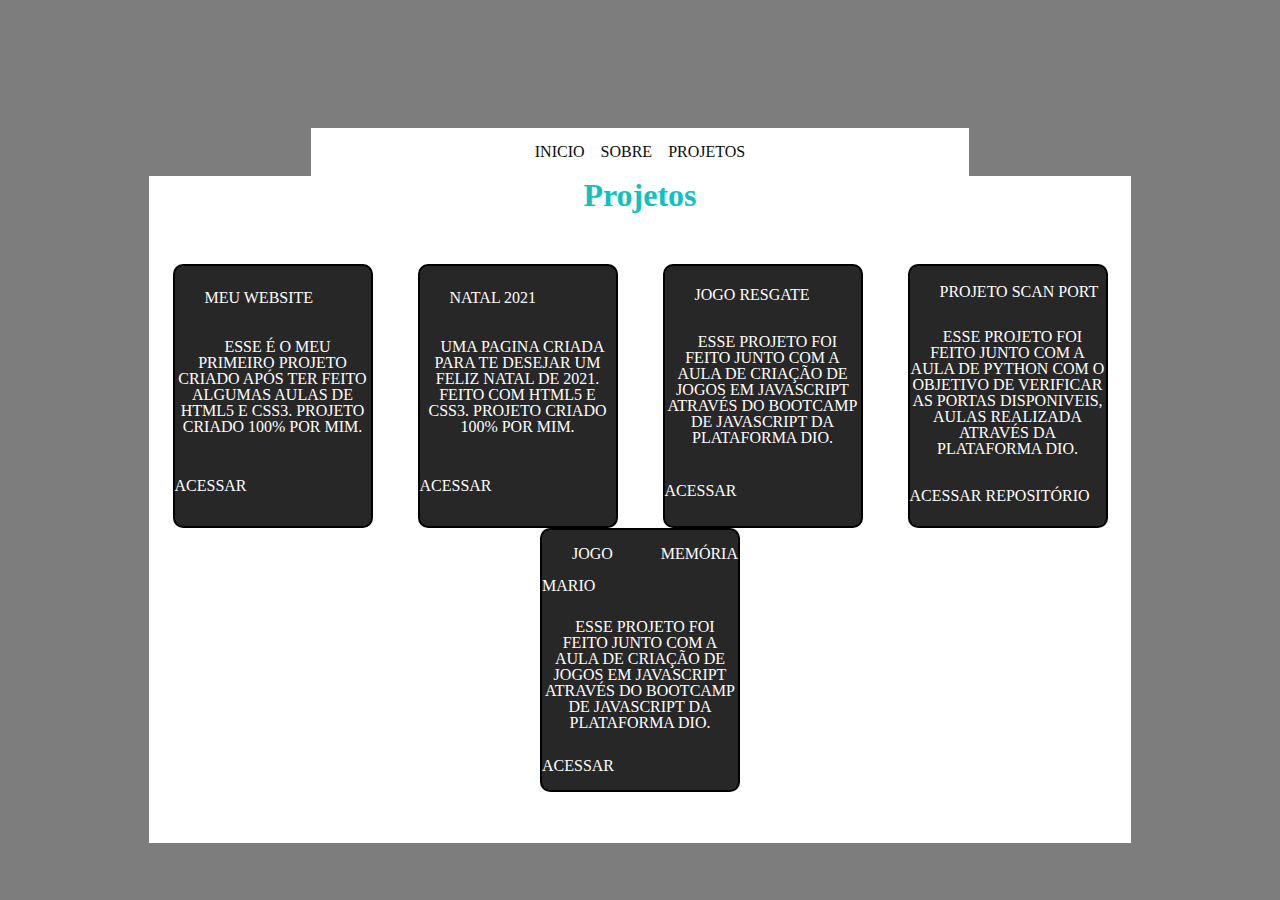
<file: projetos pessoal/pro-pessoal.html>
<!DOCTYPE html>
<html lang="pt-br">
<head>
    <meta charset="UTF-8">
    <meta http-equiv="X-UA-Compatible" content="IE=edge">
    <meta name="viewport" content="width=device-width, initial-scale=1.0">
    <link rel="shortcut icon" href="../img/favicon_io/favicon.ico" type="image/x-icon">
    <link rel="stylesheet" href="../assest/css/style.css">

    <title>Projetos Pessoal</title>
</head>
<body>
    <header>
        <div class="container">
            <div class="menu-section">
              <div class="menu-toggle">
                <div class="one"></div>
                <div class="two"></div>
                <div class="three"></div>
              </div>
              <nav>
                <ul>
                  <li>
                    <a href="/index.html">Inicio</a>
                  </li>
                  <li>
                    <a href="/sobre/about.html">Sobre</a>
                  </li>
                  <li>
                    <a href="/projetos pessoal/pro-pessoal.html">Projetos</a>
                  </li>
                </ul>
              </nav>
            </div>
          </div>
    </header>
    <main>
        <h1 class="projetos-h1">Projetos</h1>
        <div class="pro-main">
            <div class="pro-div">
                <p class="pro-pf">Meu WebSite</p>
                <p class="pro-p">
                    Esse é o meu primeiro projeto criado após ter feito algumas aulas de HTML5 e CSS3. Projeto criado 100% por mim.
                </p>
                <a href="https://jefalmeida1.github.io/Portfolio/" target="_blank" class="pro-link">Acessar</a>
            </div>
            <div class="pro-div">
                <p class="pro-pf">Natal 2021</p>
                <p class="pro-p">
                    Uma pagina criada para te desejar um feliz natal de 2021. Feito com HTML5 e CSS3. Projeto criado 100% por mim.
                </p>
                <a href="https://jefalmeida1.github.io/devnatal2021/" target="_blank" class="pro-link">Acessar</a>
            </div>
            <div class="pro-div">
                <p class="pro-pf">Jogo Resgate</p>
                <p class="pro-p">
                    Esse projeto foi feito junto com a aula de criação de jogos em javascript através do bootcamp de JavaScript da plataforma 
                    <a href="https://www.dio.me/" target="_blank" class="pro-link">DIO</a>.
                </p>
                <a href="https://github.com/JefAlmeida1/DigitalInnovationOne/tree/main/JavaScript/Jogo%20Nave" target="_blank" class="pro-link">Acessar</a>
            </div>
            <div class="pro-div">
                <p class="pro-pf">Projeto Scan Port</p>
                <p class="pro-p">
                    Esse projeto foi feito junto com a aula de python com o objetivo de verificar as portas disponiveis, aulas realizada através da plataforma 
                    <a href="https://www.dio.me/" target="_blank" class="pro-link">DIO</a>.
                </p>
                <a href="https://github.com/JefAlmeida1/DigitalInnovationOne/tree/main/Python/Projeto%20Scan%20Port" target="_blank" class="pro-link">Acessar repositório</a>
            </div>
            <div class="pro-div">
                <p class="pro-pf">Jogo Memória Mario</p>
                <p class="pro-p">
                    Esse projeto foi feito junto com a aula de criação de jogos em javascript através do bootcamp de JavaScript da plataforma 
                    <a href="https://www.dio.me/" target="_blank" class="pro-link">DIO</a>.
                </p>
                <a href="https://jefalmeida1.github.io/Mariomemoria/" target="_blank" class="pro-link">Acessar</a>
            </div>
        </div>
    </main>
</body>
</html>
</file>
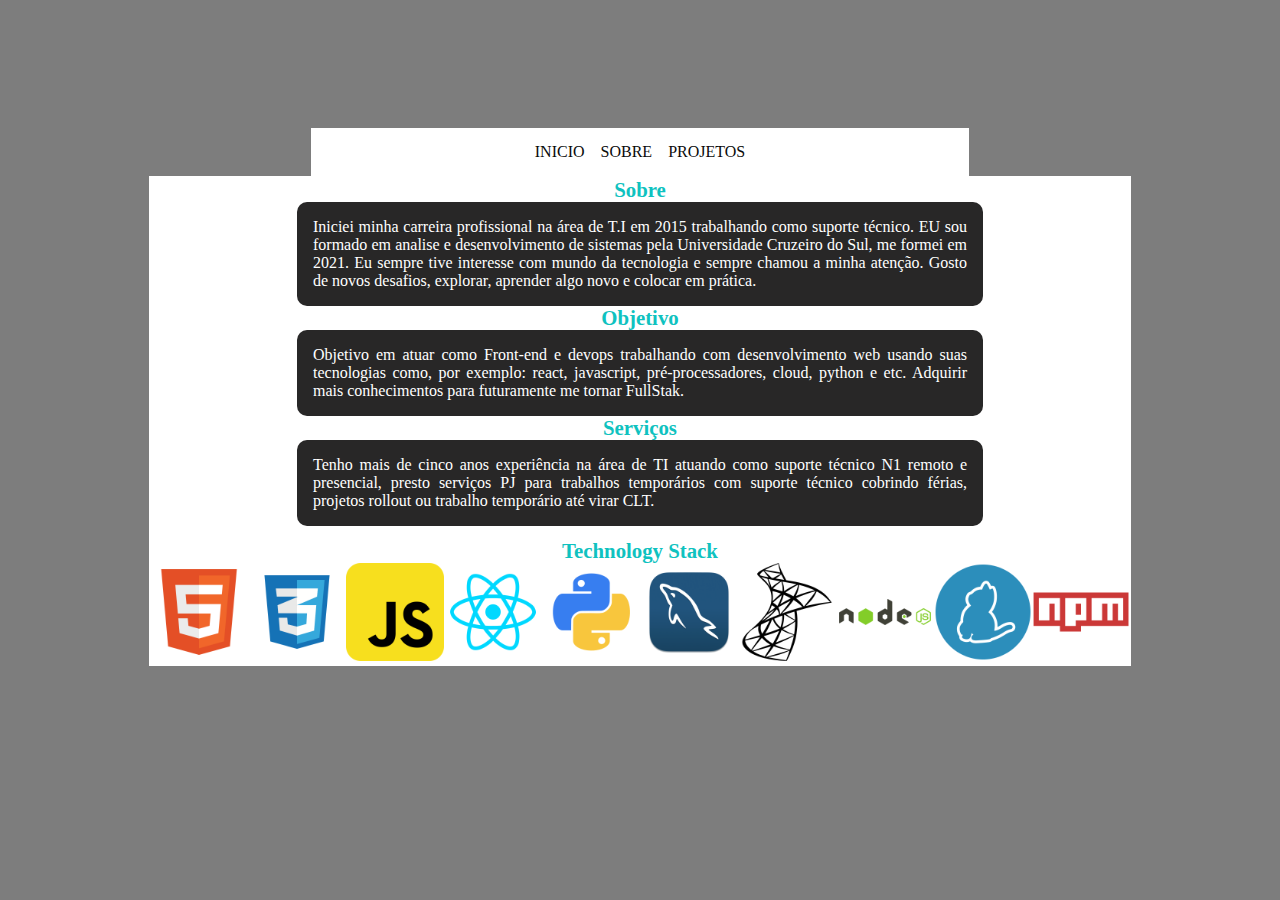
<file: sobre/about.html>
<!DOCTYPE html>
<html lang="pt-br">
<head>
    <meta charset="UTF-8">
    <meta http-equiv="X-UA-Compatible" content="IE=edge">
    <meta name="viewport" content="width=device-width, initial-scale=1.0">
    <link rel="shortcut icon" href="../img/favicon_io/favicon.ico" type="image/x-icon">
    <link rel="stylesheet" href="../assest/css/style.css">
    <title>About</title>
</head>
<body>
    <header>
        <div class="container">
            <div class="menu-section">
              <div class="menu-toggle">
                <div class="one"></div>
                <div class="two"></div>
                <div class="three"></div>
              </div>
              <nav>
                <ul>
                  <li>
                    <a href="/index.html">Inicio</a>
                  </li>
                  <li>
                    <a href="/sobre/about.html">Sobre</a>
                  </li>
                  <li>
                    <a href="/projetos pessoal/pro-pessoal.html">Projetos</a>
                  </li>
                </ul>
              </nav>
            </div>
          </div>
    </header>
    <main class="sobre">
        <div class="descricao">
            <h3 class="about-h3">Sobre</h3>
            <p class="sobre-p">
                Iniciei minha carreira profissional na área de T.I em 2015 trabalhando como suporte técnico. EU sou formado em analise e desenvolvimento de sistemas pela Universidade Cruzeiro do Sul, me formei em 2021. Eu sempre tive interesse com mundo da tecnologia e sempre chamou a minha atenção. Gosto de novos desafios, explorar, aprender algo novo e colocar em prática.
            </p>
            <h3 class="objetivo-h3">Objetivo</h3>
            <p class="objetivo-p">
                Objetivo em atuar como Front-end e devops trabalhando com desenvolvimento web usando suas tecnologias como, por exemplo: react, javascript, pré-processadores, cloud, python e etc. Adquirir mais conhecimentos para futuramente me tornar FullStak.
            </p>
            <h3 class="secives">Serviços</h3>
            <p class="services-p">Tenho mais de cinco anos experiência na área de TI atuando como suporte técnico N1 remoto e presencial, presto serviços PJ para trabalhos temporários com suporte técnico cobrindo férias, projetos rollout ou trabalho temporário até virar CLT.</p>
        </div>
        <h3 class="skill skill--animated">Technology Stack</h3>
        <div class="div-about-stak">
            <div class="html5">
               <img src="/sobre/img/file_type_html_icon_130541.png" alt="HTML5" title="HTML5" class="img-html">
            </div>
            <div class="css3">
                <img src="img/CSS3_icon-icons.com_67069.png" alt="CC3" title="CSS3" class="img-css">
            </div>
            <div class="js">
                <img src="img/javascript_icon_130900.png" alt="JavaScript" title="JavaScript" class="img-javascript">
            </div>
            <div class="react">
                <img src="img/file_type_reactjs_icon_130205.png" alt="" title="ReactJS" class="img-react">
            </div>
            <div class="python">
                <img src="img/python_18894.png" alt="" title="Python" class="img-python">
            </div>
            <div class="sql">
                <img src="img/mysql_workbench_macos_bigsur_icon_189924.png" alt="" title="MySQL" class="img-mysql">
            </div>
            <div class="sqlserver">
                <img src="img/dbs-sqlserver_icon-icons.com_50903.png" alt="" title="SQLServer" class="img-sqlserver">
            </div>
            <div class="nodejs">
                <img src="img/nodejs_original_wordmark_logo_icon_146412.png" alt="" title="NodeJs" class="img-nodejs">
            </div>
            <div class="yarn">
                <img src="img/yarn_original_logo_icon_146287.png" alt="" title="Yarn" class="img-yarn">
            </div>
            <div class="npm">
                <img src="img/npm_original_wordmark_logo_icon_146402.png" alt="" title="NPM" class="img-npm">
            </div>
        </div>   
    </main>
</body>
</html>
</file>
<file: assest/css/style.css>
@charset "UTF-8";

*{
    margin: 0;
    padding: 0;
    font-family: 'Roboto', sans-serif;
    font-family: 'Dancing Script';
}

/* Pagina inicial */

body{
    background-color: #7D7D7D;
}

header{
    margin-top: 8em;
}

header .container{
    display: flex;
    align-items: stretch;
    justify-content: center;
    background-color: white;
    width: 50.6%;
    max-width: 980px;
    margin: auto;
}
.container{
    padding: 5px;
}

header nav ul {
    display: flex;
}

header nav ul li {
    list-style: none;
}

header nav ul li a {
    text-decoration: none;
    color: rgb(10, 10, 10);
    text-transform: uppercase;
    font-size: 1rem; 
    padding: 0.5rem;
    transition: all 250ms linear 0s;
}

header nav ul li a:hover {
    background: #53EAF2;
    border-radius: 20px;
    color: white;
}

nav{
    padding: 10px;
}

main{
    width: 90%;
    max-width: 980px;
    margin: auto;
    background-color: #FFFFFF;
    border: 1px solid #FFFFFF;
}

.principal{
    padding-bottom: 340px;
    width: 70%;
    max-width: 980px;
    height: 20px;
    border: 1px solid #FFFFFF;
    text-align: justify;
    position: relative;
    color: white;
    display: flex;
    justify-content: space-between;
    margin: auto;
    
    animation-name: moveInleft;
    animation-duration: 1s;
    animation-timing-function: ease-out;
}
.main-principal{
    align-items: center;
    text-align: center;    
}

.hello-main-h1{
    color: #0FC2C0;
    display: flex;
    font-size: 10em;
}

.p-principal{
    text-align: justify;
    text-indent: 30px;
    line-height: 2em;
    display: flex;
    color: white;
    background-color: #0e0c0cea;
    padding: 5px;
    border-radius: 10px;
    width: 80vh;
    margin: auto;
}

.image-main{
    width: 15%;
    max-width: 980px;
    margin: auto;
    display: flex;
    align-items: center;
}

.contatos{
    display: flex;
    justify-content: center;
    background-color: #0e0c0ce3;
    width: 55%;
    max-width: 980px;
    border-radius: 10px;
    margin-top: 1em;
    margin-left: 15em;
    margin-bottom: 15px;
    box-shadow: 2px 2px 2px 2px #0e0c0c;
}

.h3-contato{
    text-align: center;
    font-size: 1.5em;
    margin: auto;
    color: #0FC2C0;
    font-family: 'Dancing Script';
}

.ul-contato{
    margin-top: 40px;
    display: flex;
    flex-direction: revert;
    justify-content: space-around;
}

.li-contato a{
    text-decoration: none;
    font-family: 'Roboto';
}

.li-contato{
    list-style-type: none;
}

.linkedin, .git, .gamil{
    width: 60%;
}

/* About*/

.descricao{
    padding-bottom: 340px;
    width: 70%;
    max-width: 980px;
    height: 20px;
    border: 1px solid #FFFFFF;
    text-align: justify;
    position: relative;
    color: white;
    display: flex;
    flex-direction: column;
    margin: auto;
}

.about-h3, .objetivo-h3, .secives{
    display: flex;
    flex-direction: column;
    color: #0FC2C0;
    align-items: center;
    font-size: 1.3em;
}

.skill{
    display: flex;
    flex-direction: column;
    color: #0FC2C0;
    align-items: center;
    font-size: 1.3em;
}

.sobre-p, .objetivo-p, .services-p{
    background-color: #0e0c0ce3;
    border-radius: 10px;
    padding: 1em;
}

.div-about-stak{
    display: flex;
    justify-content: flex-start;
}

.img-html, .img-css, .img-javascript, .img-react, .img-python,
 .img-mysql, .img-sqlserver, .img-nodejs, .img-yarn, .img-npm{
    width: 100%;
}

/* Projetos*/

.pro-main{
    background-color: #FFFFFF;
    width: 100%;
    padding: 50px 0;
    margin: auto;
    display: flex;
    flex-wrap: wrap;
    flex-direction: row;
    align-items: center;
}

.projetos-h1{
    display: flex;
    flex-direction: column;
    color: #0FC2C0;
    align-items: center;
    font-size: 2em;
}

.pro-div{
    background-color: #0e0c0ce3;
    border: 2px solid black;
    width: 20%;
    height: 260px;
    border-radius: 10px;
    margin: auto;
    color: #FFFFFF;
    display: flex;
    flex-wrap: wrap;
    

    text-transform: uppercase; 
    transition: all;
    transition-duration: 0.5s;
    text-align: center;

    animation-name: moveInRigth;
    animation-duration: 2s;
    animation-timing-function: ease-out;
}

.pro-pf{
    text-align: justify;
    text-indent: 30px;
    line-height: 2em;
    display: flex;
    color: white;
    width: 80vh;
    margin: auto;
}

.pro-div:hover{
    box-shadow: 0px 7px 9px #2C98F7;    
}

.pro-p{
    margin: 10px 0px;
    text-align: center;
    text-indent: 10px;
    line-height: 1em;
    font-size: 1em;
}

.pro-link{
    text-decoration: none;
    color: #FFFFFF;
}

/* media queries */

@media (max-width: 630px) {

    .hero .container {
        flex-direction: column;
        text-align: center;
    }

    .hero .container img {
        order: -1;
    }

    .form-group {
        display: block;
    }
}

@media (max-width: 540px) {
    nav {
        display: none;
    }

    .one,
    .two,
    .three {
        background-color: #fff;
        height: 5px;
        width: 100%;
        margin: 6px auto;

        transition-duration: 0.3s;
    }

    .menu-toggle {
        width: 40px;
        height: 30px;
        margin-right: 20px;
    }

    /* fullscreen */
    .menu-section.on {
        position: absolute;
        top:0;
        left:0;
        
        width: 100vw;
        height: 100vh;

        background-color: #7159c1;
        
        z-index: 10;

        display: flex;
        justify-content: center;
        align-items: center;
    }

    .menu-section.on nav {
        display: block;
    }

    .menu-section.on .menu-toggle {
        position: absolute;
        right: 25px;
        top: 15px;
    }

    .menu-section.on .menu-toggle .one {
        transform: rotate(45deg) translate(7px, 7px);
    }

    .menu-section.on .menu-toggle .two {
        opacity: 0;
    }

    .menu-section.on .menu-toggle .three {
        transform: rotate(-45deg) translate(8px, -9px);
    }

    .menu-section.on nav ul {
        text-align: center;
        display: block;
    }

    .menu-section.on nav ul a{
        transition-duration: 0.5s;
        font-size: 3rem;
        line-height: 4rem;
        display: block;
        
    }

}
</file>
